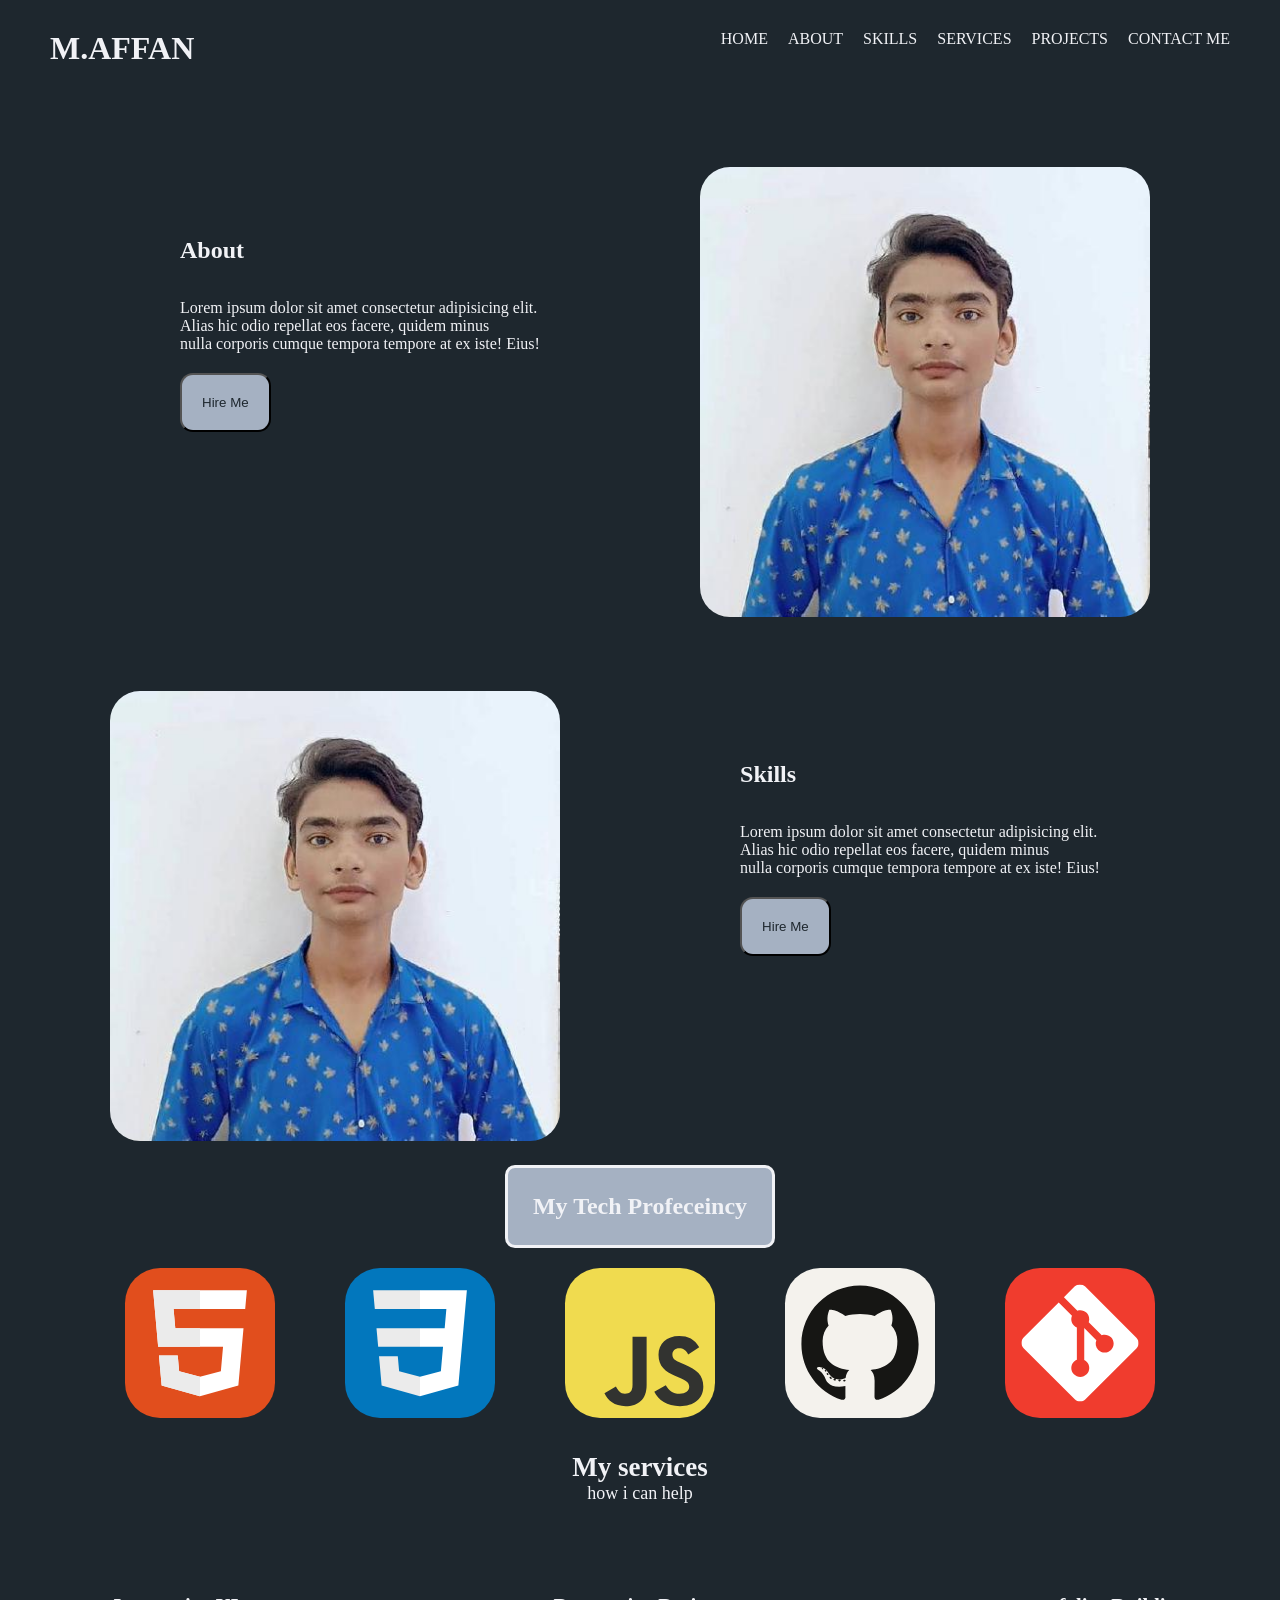
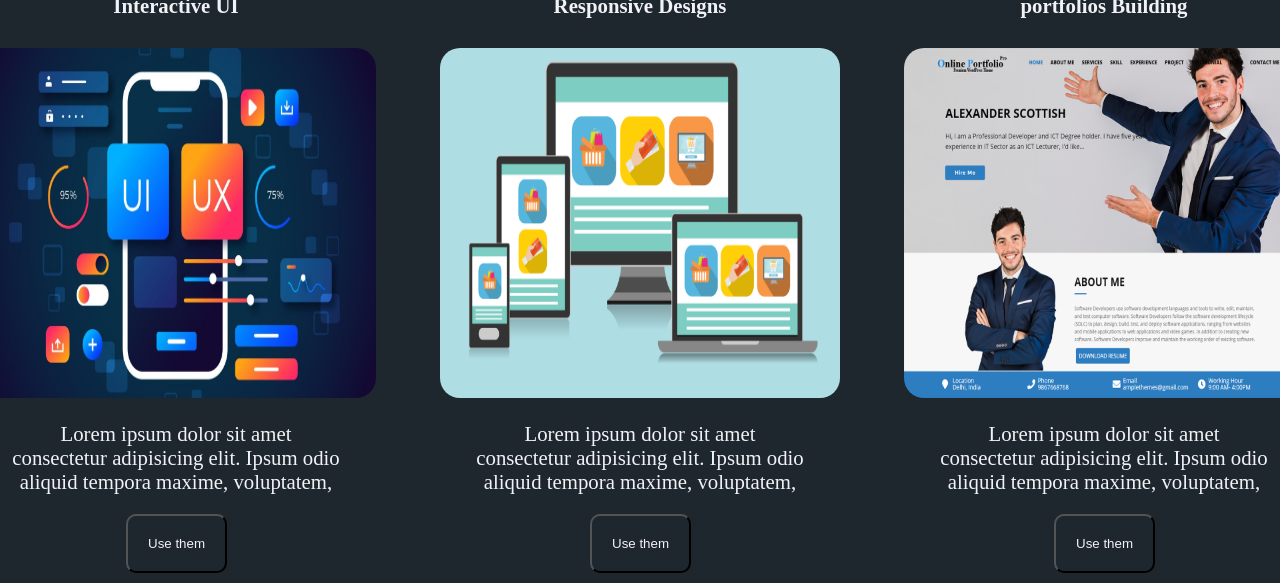
<file: students/SMIT-407523/index.html>
<!DOCTYPE html>
<html lang="en">
<head>
    <meta charset="UTF-8">
    <meta name="viewport" content="width=device-width, initial-scale=1.0">
    <title>Personal portfolio</title>
</head>
<link rel="stylesheet" href="affan.css">
<body>
    <div class="navbar">
        <div class="logo">
            <h1>M.AFFAN</h1>
        </div>
        <div class="bars">
            <ul>
                <li><a href="">HOME</a></li>
                <li><a href="">ABOUT</a></li>
                <li><a href="">SKILLS</a></li>
                <li><a href="">SERVICES</a></li>
                <li><a href="">PROJECTS</a></li>
                <li><a href="">CONTACT ME</a></li>
            </ul>
        </div>
    </div>
     <div class="content">
        <div class="text">
            <h2> About</h2>
            <p>Lorem ipsum dolor sit amet consectetur adipisicing elit. <br> Alias hic odio repellat eos facere, quidem minus <br>nulla corporis cumque tempora  tempore at ex iste! Eius!</p>
            <button>Hire Me</button>
        </div>
        <div class="image">
            <img src="./assets/209023141.jfif" alt="">
        </div>
     </div>
     <div class="content">
         <div class="image">
            <img src="./assets/209023141.jfif" alt="">
        </div>
         <div class="text">
            <h2>Skills</h2>
            <p>Lorem ipsum dolor sit amet consectetur adipisicing elit. <br> Alias hic odio repellat eos facere, quidem minus <br>nulla corporis cumque tempora  tempore at ex iste! Eius!</p>
            <button>Hire Me</button>
        </div>
     </div>
     <div class="pro">
        <h2 class="pro-h2">My Tech Profeceincy</h2>
     </div>
    <div class="cards">
        
        <div class="card1">
            <img src="./assets/icons/HTML.svg" alt="">
        </div>
        <div class="card2">
            <img src="./assets/icons/CSS.svg" alt="">
        </div>
        <div class="card3">
            <img src="./assets/icons/JavaScript.svg" alt="">
        </div>
        <div class="card4">
            <img src="./assets/icons/Github-Light.svg" alt="">
        </div>
        <div class="card5">
            <img src="./assets/icons/Git.svg" alt="">
        </div>
    </div>
     <div class="para">
            <h2>My services</h2>
           <p>how i can help</p>
        </div>
    <div class="services">
        <div class="service1">
            <h3>Interactive UI</h3>
        <img src="./assets/service1.jfif" alt="">
        
        <p>Lorem ipsum dolor sit amet consectetur adipisicing elit.  Ipsum odio   <br>aliquid tempora maxime, voluptatem,   </p>
        <button>Use them</button>
        </div>
        <div class="service2">
            <h3>Responsive Designs</h3>
        <img src="./assets/service2.webp" alt="">
        <p>Lorem ipsum dolor sit amet consectetur adipisicing elit.  Ipsum odio   <br>aliquid tempora maxime, voluptatem, </p>
        <button>Use them</button>
        </div>
        <div class="service3">
            <h3>portfolios Building</h3>
        <img src="./assets/service 3.png" alt="">
        <p>Lorem ipsum dolor sit amet consectetur adipisicing elit.  Ipsum odio   <br>aliquid tempora maxime, voluptatem,   </p>
        <button>Use them</button>
        </div>
    </div>
</body>
</html>
</file>
<file: students/SMIT-407523/affan.css>
/* ================================
   Global Root Variables
================================ */
:root {
  /* Colors */
  --primary-color: #4b7bec;
  --primary-dark: #3867d6;
  --secondary-color: #a5b1c2;
  --light-color: #f5f6fa;
  --dark-color: #1e272e;
  --text-color: #2f3640;
  --white: #ffffff;

  /* Background Colors */
  --bg-main: #ffffff;
  --bg-secondary: #f1f2f6;

  /* Gradients */
  --gradient-primary: linear-gradient(135deg, #4b7bec, #3867d6);
  --gradient-dark: linear-gradient(135deg, #1e272e, #2f3640);

  /* Typography */
  --font-family: "Poppins", sans-serif;
  --font-family-secondary: "Roboto", sans-serif;

  --h1-size: 3rem;
  --h2-size: 2.2rem;
  --h3-size: 1.6rem;
  --text-size: 1rem;
  --small-text: 0.9rem;

  /* Spacing */
  --section-padding: 80px 20px;
  --container-width: 1200px;

  /* UI */
  --radius: 12px;
  --circle-radius: 50%;
  --shadow: 0 4px 12px rgba(0, 0, 0, 0.1), 0 2px 6px rgba(0, 0, 0, 0.08);

  /* Transition */
  --transition: 0.3s ease-in-out;
}

* {
    margin: 0;
    padding: 0;
    box-sizing: border-box;
    background-color: var(--dark-color);
    color: var(--bg-secondary);
}
.bars{
    display: flex;
    justify-content: space-between;
}
ul{
    display: flex;
    justify-content: space-between;
    display: flex;
    justify-content: space-between;
    list-style: none;
    gap: 20px;
}
a{
    text-decoration: none;
    color:var(--bg-secondary);
}
.navbar{
    display: flex;
    justify-content: space-between;
    padding: 30px;
    margin-right: 20px;
    margin-left: 20px;
    
}
.text{
    padding: 60px;
    margin: 10px;
}
 .text button{
  
    padding: 20px;
    background-color: var(--secondary-color) !important;
    border-radius: 13px;
    color: var(--dark-color) !important;
    font-family: 'Poppins', sans-serif;
    font-weight: 500;
    margin-top: 20px;
}
.image img{
     width: 450px;
     border-radius: 30px;
     margin-right: 20px;
}
.content{
    display: flex;
    justify-content: space-evenly;
    padding-top: 50px;
    margin: 20px;
}
.text h2{
    padding-bottom: 35px;
}
.cards{
    display: flex;
    justify-content: center;
    gap: 20px;
    padding: 20px;
}
    
.pro {
    display: flex;
    border: none;
    justify-content: center;
    
}
.pro-h2{
 display: flex;
   justify-content: center;
   padding: 25px;
   border: solid ;
   border-radius: 10px;
   background-color: #a5b1c2;
   
}

.card1 img{
    width: 200px;
    height: 150px;
}
.card2 img{
    width: 200px;
    height: 150px;
}
.card3 img{
    width: 200px;
    height: 150px;
}
.card4 img{
    width: 200px;
    height: 150px;
}
.card5 img{
    width: 200px;
    height: 150px;
}
.para{
   padding: 10px;
   font-size: large;
   text-align: center;
}

.services {
    display: flex;
    padding:10px;
    justify-content: center;
    margin: auto;
    gap: 4rem;
    margin-top: 40px;
}
.service1 img{
    width: 400px;
    height: 350px;
    border-radius: 20px;
    
}
.service1{
    align-items: center;
}

.service1 p, .service2 p, .service3 p {
    font-size: 1.3rem;
    width: 370px;
    justify-content: center;
    text-align: center;
    margin: auto;
     padding: 20px;
}
.service1 h3, .service2 h3, .service3 h3{
     font-size: 1.3rem;
    width: 370px;
    justify-content: center;
    text-align: center;
    margin: auto;
   padding: 30px;
}   

.service2 img{
    width: 400px;
    height: 350px;
     border-radius: 20px;
      
}
.service2{
    align-items: center;
    
}
.service3 img{
    width: 400px;
    height: 350px;
     border-radius: 20px;
     
}
.service3{
    align-items: center;
}
.service1 button, .service2 button, .service3 button{
     justify-content: center;
     align-items: center;
     padding: 20px;
     border-radius: 10px;
     text-align: center;
     /* display: flex; */
     text-align: center;
     margin-left: 150px;
}
/* 
.services button{
    justify-content: center;
} */
</file>
